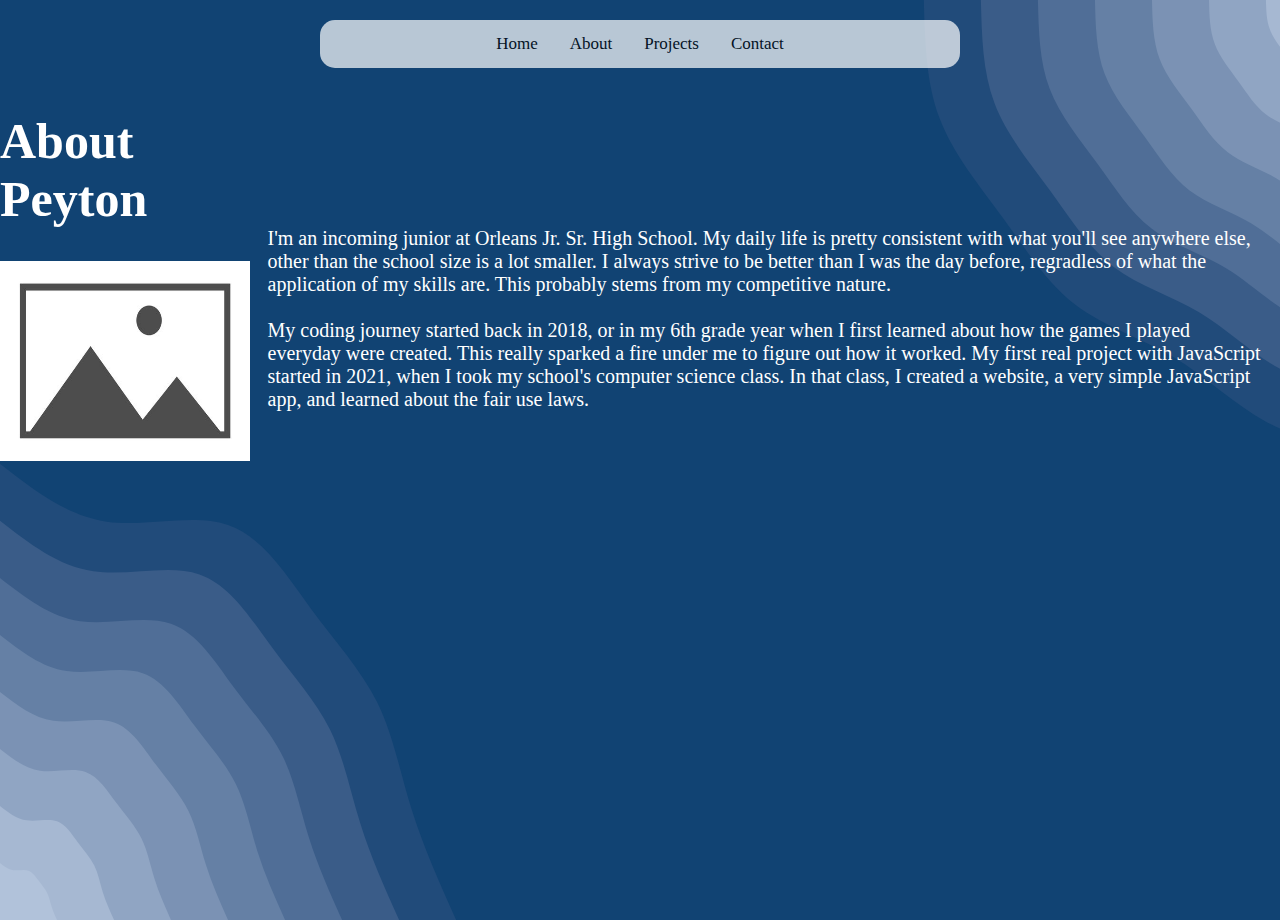
<file: AboutMe.html>
<!DOCTYPE html>
<html lang="en">
<link href="styles.css" rel="stylesheet" type="text/css">
<head>
    <meta charset="UTF-8">
    <meta name="viewport" content="width=device-width, initial-scale=1.0">
    <title>About Me</title>
</head>
<body class="aboutMeBody">
  <div class="topnav">
    <!--the navigation menu buttons-->
    <a href="index.html">Home</a>
    <a href="AboutMe.html">About</a>
    <a href="Projects.html">Projects</a>
    <a href="Contact.html">Contact</a>
  </div>
      <!--About Me title-->
      <!--Headshot of Me-->
      <!--(In a new column) Information about how I started coding-->

  <div class="aboutmep">
    <div>
      <h1 class = "aboutMeTitle">About Peyton</h1>
      <img class="aboutmeimg" src="./placeholder.jpg">
    </div>
      <p class="aboutmepstyle"> I'm an incoming junior at Orleans Jr. Sr. High School.
        My daily life is pretty consistent with what you'll see anywhere else, other than the school size is a lot smaller.
        I always strive to be better than I was the day before, regradless of what the application of my skills are.  This probably stems from my competitive
        nature.<br><br>

        My coding journey started back in 2018,
        or in my 6th grade year when I first learned about how the games I played everyday were created. 
        This really sparked a fire under me to figure out how it worked.  My first real project with JavaScript
        started in 2021, when I took my school's computer science class. In that class, I created a website, 
        a very simple JavaScript app, and learned about the fair use laws.</p>
  </div>
</body>
</html>
</file>
<file: styles.css>
body{
  font-family:'Times New Roman', Times, serif;
  /*background probably replaced by animated background*/
  background-image: url("blob-scene-haikei.svg");
  background-size: cover;
  background-repeat: no-repeat;
  padding: 0%;
  margin: 0%;
  height: 100vh;

}
.footer {
  position: sticky;
   background-color: white;
  padding: 20px;
  text-align: center;
  display: flex;
  flex-direction: column;
  justify-content: center;
  margin-top: 30%;

}
.card{
  width: 200px;
  height: 230px;
  display: flex;
  display: inline-block;
  flex-direction: row;
  align-items: center;
  justify-content: center;
  border-radius: 10px;
  padding: 15px 25px;
  box-sizing: border-box;
  cursor: pointer;
  background-position: center;
  background-size: cover;
  margin-right: 16.5%;
  margin-left: 10px ;
  margin-top: 15%;
}
.card1{
  background-image: url(Spotify_icon.svg.png);
}
.card2{
  background-image: url(LinkedIn_logo_initials.png.webp);
}
.card3{
  background-image: url(25231.png);
}
/* Input field and button styles */
.input-field {
  margin-bottom: 10px;
}

.input-field input {
  padding: 5px;
  width: 200px;
}

.input-field button {
  padding: 5px 10px;
  background-color: #4caf50;
  color: #fff;
  border: none;
  cursor: pointer;
}
/* The topnav menu */
.topnav {
position: sticky;
display: flex;
flex-direction: row;
justify-content: center;
margin-top: 20px;
overflow: hidden;
background-color: #ffffff;
margin-left: 25%;  
width: 50%;
opacity: .7; 
margin-bottom: 10px;
border-radius: 15px;
}

/* The navigation menu links */
.topnav a {
  color: #000000;
  text-align: center;
  padding: 14px 16px;
  text-decoration: none;
  font-size: 17px;
}

/* When you mouse over the navigation links, change their color */
.topnav a:hover {
  background: aliceblue;
  color: rgb(0, 0, 0);
}

/* Style page content */
.main {
  padding: 16px;
  margin-top: 30px;
  height: 1500px; 
}

/* On smaller screens, where height is less than 450px, change the style of the sidebar (less padding and a smaller font size) */
@media screen and (max-height: 450px) {
  .topnav {padding-top: 15px;}
  .topnav a {font-size: 18px;}
}
.projectpstyle{
color: white;
}
.aboutmepstyle{
font-size: 20px;
height: 10vh;
margin: auto;
padding: 17.5px;

}
.aboutmep{
color: white;
display: flex;
flex-direction: row;
}
.titleName{
margin: auto;
height: 100vh;
display: flex;
  flex-direction: column;
  align-items: center;
justify-content: center;
  transform: scale(0.94);
    animation: scale 3s forwards cubic-bezier(0.5, 1, 0.89, 1); 
  color: white;
}
.aboutMeTitle{
font-size: 50px;
color: white;
}
.aboutmeimg{
width: 250px;
height: 200px;
}
.hobbiesstyle{
color:white;
}
.hobbiestitle{
font-size: 50px;
}
.hobbiessubtitle{
font-size: 35px;
}
.hobbiesPStyle{
  font-size: 19.5px;
}
.contact-button {
  display: inline-block;
  margin-right: 10px;
  padding: 8px 12px;
  background-color: #f2f2f2;
  color: #333333;
  text-decoration: none;
  border: 1px solid #cccccc;
  border-radius: 4px;
}

.contact-button:hover {
  background-color: #dddddd;
}
/*All Span tags are for the fade in text animations*/
span {
opacity: 0;
filter: blur(4px);
}

span:nth-child(1) {
animation: fade-in 0.8s 0.1s forwards cubic-bezier(0.11, 0, 0.5, 0);
}

span:nth-child(2) {
animation: fade-in 0.8s 0.2s forwards cubic-bezier(0.11, 0, 0.5, 0);
}

span:nth-child(3) {
animation: fade-in 0.8s 0.3s forwards cubic-bezier(0.11, 0, 0.5, 0);
}

span:nth-child(4) {
animation: fade-in 0.8s 0.4s forwards cubic-bezier(0.11, 0, 0.5, 0);
}

span:nth-child(5) {
animation: fade-in 0.8s 0.5s forwards cubic-bezier(0.11, 0, 0.5, 0);
}

span:nth-child(6) {
animation: fade-in 0.8s 0.6s forwards cubic-bezier(0.11, 0, 0.5, 0);
}

span:nth-child(7) {
animation: fade-in 0.8s 0.7s forwards cubic-bezier(0.11, 0, 0.5, 0);
}

span:nth-child(8) {
animation: fade-in 0.8s 0.8s forwards cubic-bezier(0.11, 0, 0.5, 0);
}

span:nth-child(9) {
animation: fade-in 0.8s 0.9s forwards cubic-bezier(0.11, 0, 0.5, 0);
}

span:nth-child(10) {
animation: fade-in 0.8s 1s forwards cubic-bezier(0.11, 0, 0.5, 0);
}

span:nth-child(11) {
animation: fade-in 0.8s 1.1s forwards cubic-bezier(0.11, 0, 0.5, 0);
}

span:nth-child(12) {
animation: fade-in 0.8s 1.2s forwards cubic-bezier(0.11, 0, 0.5, 0);
}

span:nth-child(13) {
animation: fade-in 0.8s 1.3s forwards cubic-bezier(0.11, 0, 0.5, 0);
}

span:nth-child(14) {
animation: fade-in 0.8s 1.4s forwards cubic-bezier(0.11, 0, 0.5, 0);
}

span:nth-child(15) {
animation: fade-in 0.8s 1.5s forwards cubic-bezier(0.11, 0, 0.5, 0);
}

span:nth-child(16) {
animation: fade-in 0.8s 1.6s forwards cubic-bezier(0.11, 0, 0.5, 0);
}

span:nth-child(17) {
animation: fade-in 0.8s 1.7s forwards cubic-bezier(0.11, 0, 0.5, 0);
}

span:nth-child(18) {
animation: fade-in 0.8s 1.8s forwards cubic-bezier(0.11, 0, 0.5, 0);
}

@keyframes fade-in {
100% {
  opacity: 1;
  filter: blur(0);
}
}
projectbody{
  text-align: center;
}
</file>
